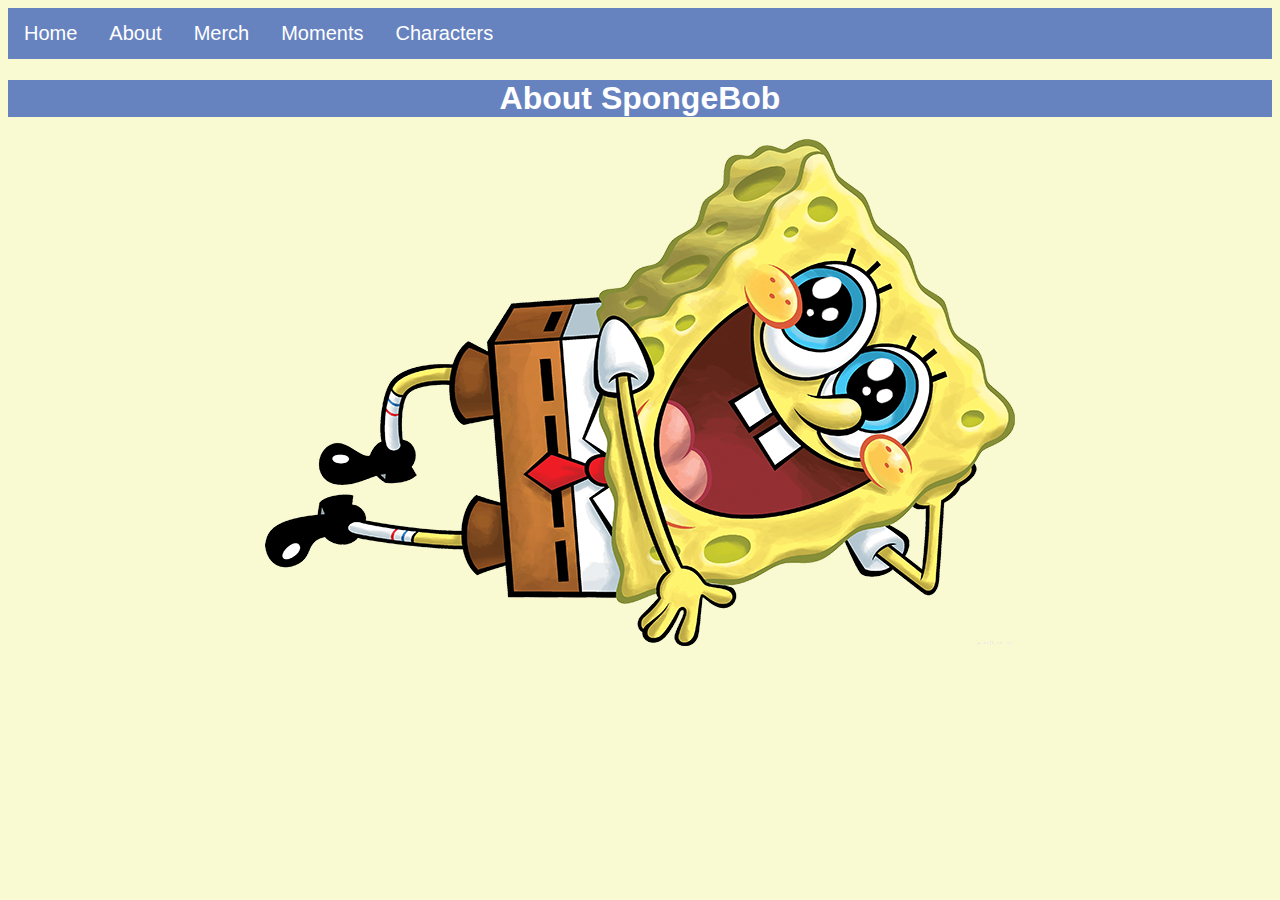
<file: spongebob_meaning.html>
<!DOCTYPE html>
<html>
<head>
	<meta charset="utf-8">
	<meta name="viewport" content="width=device-width, initial-scale=1">
	<title>About SpongeBob</title>
	<link rel="stylesheet" href="finalproject_stylesheet.css">
</head>
<body>

<ul>
	<li><a href="index.html">Home</a></li>
  <li><a href="spongebob_meaning.html">About</a></li>
  <li><a href="spongebob_merch.html">Merch</a></li>
  <li><a href="spongebob_moments.html">Moments</a></li>
  <li><a href="spongebob_characters.html">Characters</a></li>
</ul>

<h1>About SpongeBob</h1>
<img src="spongebob_layingdown.png" style="size:40%">

</body>
</html>
</file>
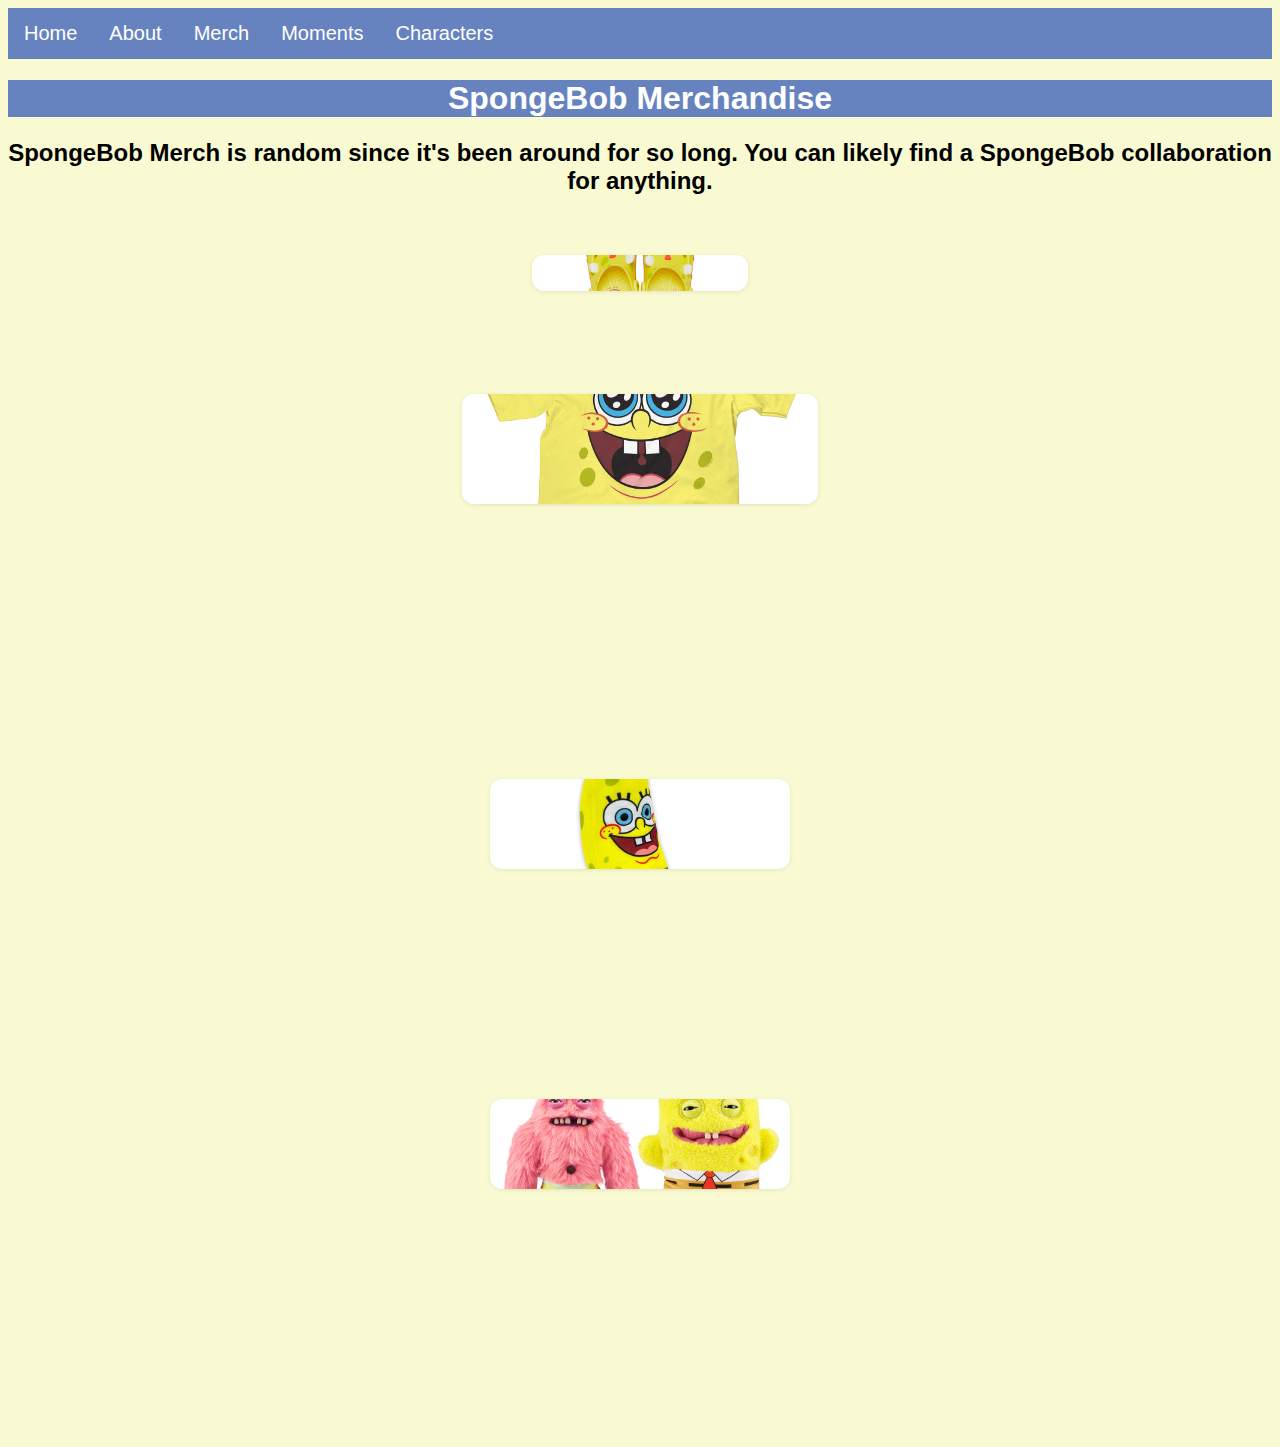
<file: spongebob_merch.html>
<!DOCTYPE html>
<html>
<head>
	<meta charset="utf-8">
	<meta name="viewport" content="width=device-width, initial-scale=1">
	<title>SpongeBob Merch</title>
    <link rel="icon" href="spongebob.ico" type="image/x-icon">

	<link rel="stylesheet" href="finalproject_stylesheet.css">
</head>
<body>

<ul>
	<li><a href="index.html">Home</a></li>
  <li><a href="spongebob_meaning.html">About</a></li>
  <li><a href="spongebob_merch.html">Merch</a></li>
  <li><a href="spongebob_moments.html">Moments</a></li>
  <li><a href="spongebob_characters.html">Characters</a></li>
</ul>

<h1>SpongeBob Merchandise</h1>
<h2 style="text-align: center">SpongeBob Merch is random since it's been around for so long. You can likely find a SpongeBob collaboration for anything.</h2>
<div class="images">
	<a href="https://www.crocs.com/p/spongebob-classic-clog/209824.html?cid=7HD&CAWELAID=330004870001305401&CAGPSPN=pla&CAAGID=&CATCI=&adid=PerformanceMax_Google_us_Clogs_x_x_x&gad_source=1&gad_campaignid=17347149737&gbraid=0AAAAAD-5W7qXtd3CGHuklaiwNS_zoutJw&gclid=CjwKCAiAj8LLBhAkEiwAJjbY79tS_fA0z94szCrdYSnaxpeCIwLTfon8lpurlhxoSEi1JiJJEnOCtBoCH48QAvD_BwE" target="_blank"><img src="spongebob_croc.png"></a>

	<a href="https://tee-luv.com/products/spongebob-squarepants-face-t-shirt-banana-cream-yellow?srsltid=AfmBOopIOA5vF12xiAEE8k0LDX9fKjU5Hl-mYSFGumoINb4-k2yMCSzs" target="_blank"><img src="spongebob_shirt.png"></a>

	<a href="https://www.walmart.com/ip/SpongeBob-SquarePants-Banana-SpongeBob-Soft-Plush-Toy-9-inch/1100786019" target="_blank"><img src="spongebob_banana.jpg"></a>

	<a href="https://www.walmart.com/ip/SpongeBob-SquarePants-Banana-SpongeBob-Soft-Plush-Toy-9-inch/1100786019" target="_blank"><img src="spongebob_patrick_fuggler.png"></a>
</div>
<footer>
<!--bg music-->
<audio autoplay loop>
  <source src="Hawaiian Breeze.mp3" type="audio/mpeg">
</audio>
</footer>


</body>
</html>
</file>
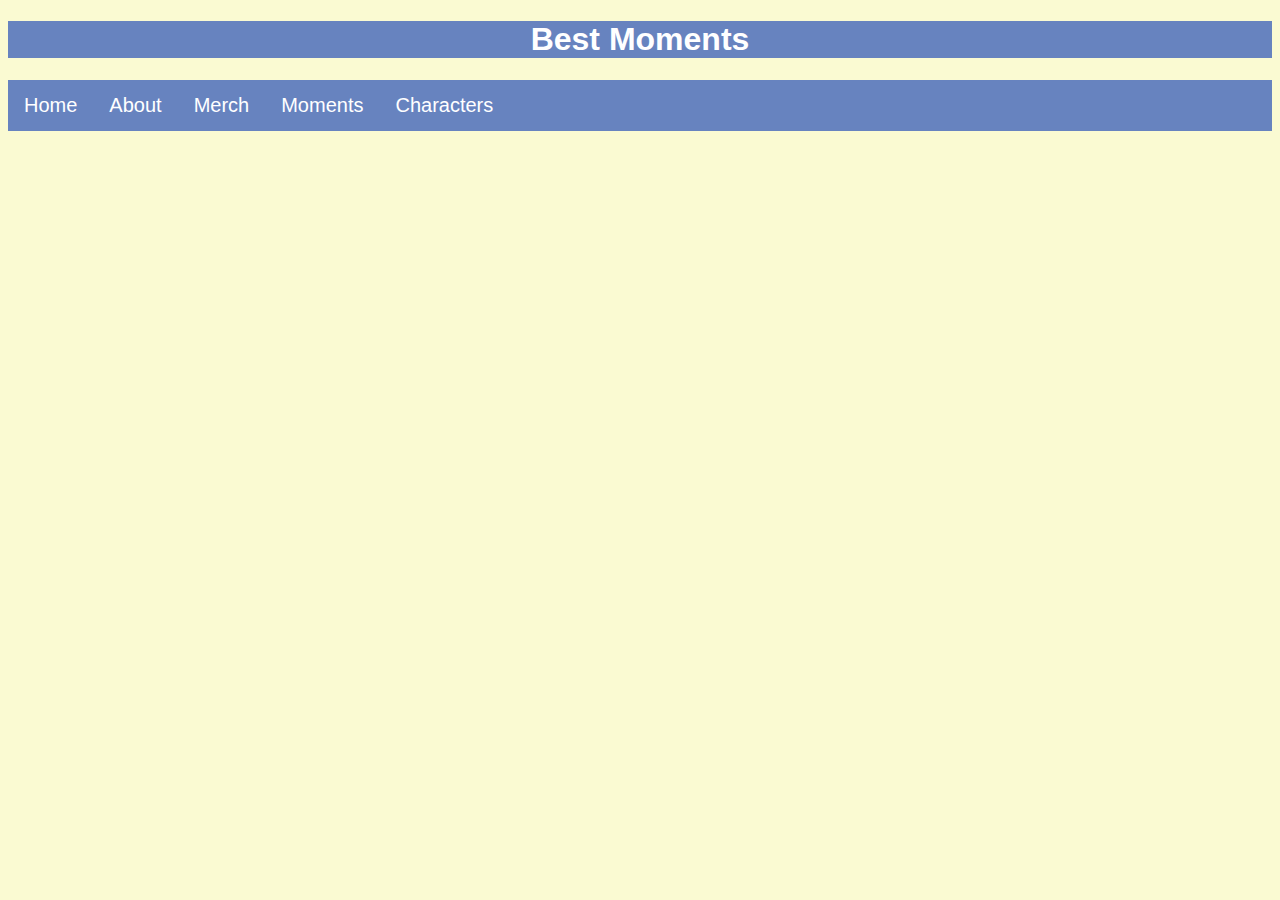
<file: spongebob_moments.html>
<!DOCTYPE html>
<html>
<head>
	<meta charset="utf-8">
	<meta name="viewport" content="width=device-width, initial-scale=1">
	<title>Moments</title>
	<link rel="stylesheet" href="finalproject_stylesheet.css">
</head>
<body>
<h1>Best Moments</h1>
<ul>
	<li><a href="index.html">Home</a></li>
  <li><a href="spongebob_meaning.html">About</a></li>
  <li><a href="spongebob_merch.html">Merch</a></li>
  <li><a href="spongebob_moments.html">Moments</a></li>
  <li><a href="spongebob_characters.html">Characters</a></li>
</ul>
</body>
</html>
</file>
<file: finalproject_stylesheet.css>
ul {
  list-style-type: none;
  margin: 0;
  padding: 0;
  overflow: hidden;
  background-color: #6783bf;
}

ul li {
  float: left;
}

ul li a {
  display: block;
  color: white;
  text-align: center;
  padding: 14px 16px;
  text-decoration: none;
  font-size: 20px;
}

ul li a:hover {
  background-color: #3e5482;
}

*{
  font-family: "Comic Sans MS", "Comic Sans", cursive, sans-serif;
}
body{
  background-color:lightgoldenrodyellow;
}
h1 {
  text-align:center;
  background-color:#6783bf;
  color: white;
}

img {
  display: block;
  margin: auto;
}
.video{
  margin:auto;
}

.images {
    display: flex;
    justify-content: center;
    gap: 20px;
    padding: 40px;
    flex-wrap: wrap;
}

.images img {
  width:30%;
  height:30%;
    object-fit: cover;
    border-radius: 12px;
    background-color: white;
    box-shadow: 0 1px 4px rgba(0,0,0,0.1);
    transition: transform 0.2s;
}

.images img:hover {
    transform: scale(1.03);
}
</file>
